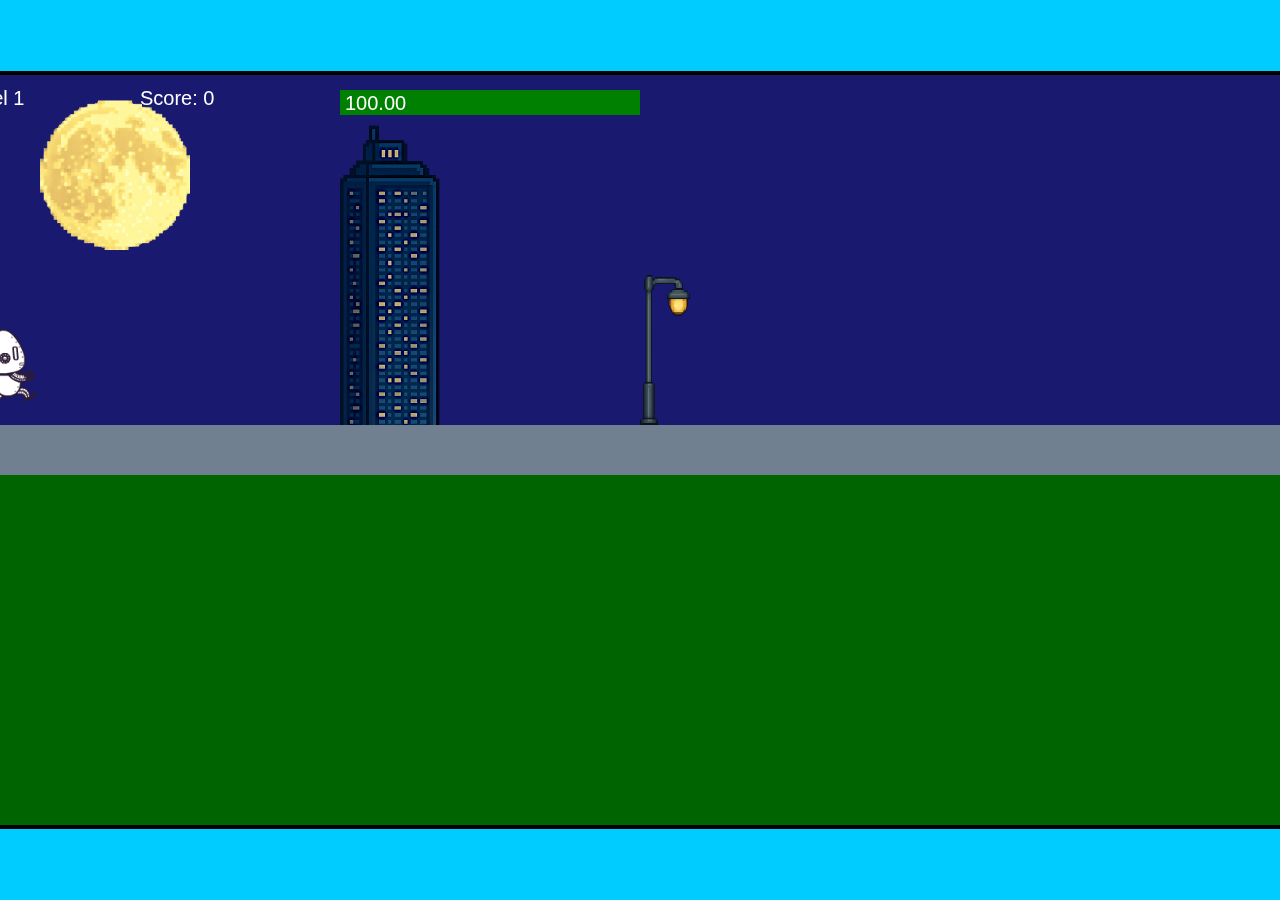
<file: fsd-projects/runtime/index.html>
<!DOCTYPE html>
<html lang="en">
  <head>
    <meta charset="UTF-8" />
    <meta name="viewport" content="width=device-width, initial-scale=1.0" />
    <title>Runtime Neo</title>
    <link rel="stylesheet" href="runtime.css" />
    <script src="https://code.jquery.com/jquery-3.1.0.js"></script>
    <script src="setup.js"></script>
    <script src="levels.js"></script>
    <script src="scenery.js"></script>
    <script src="student.js"></script>
    <script src="main.js"></script>
  </head>
  <body id="body">
    <canvas id="gameCanvas" width="1400" height="750"></canvas>
    <img id="player" src="images/halle.png" />
    <img id="projectile" src="images/projectile.png" />
    <img id="basicPlatform" src="images/interactable/basicPlatform.png" />
    <img id="spikes" src="images/interactable/spikes.png" />
    <img id="bug" src="images/interactable/bug.png" />
    <img id="healthUp" src="images/interactable/healthUp.png" />
    <img id="flag" src="images/interactable/flag.png" />
    <img id="moon" src="images/backgrounds/moon.png" />
    <img id="building" src="images/backgrounds/building.png" />
    <img id="lamp" src="images/backgrounds/lamp.png" />
  </body>
</html>
</file>
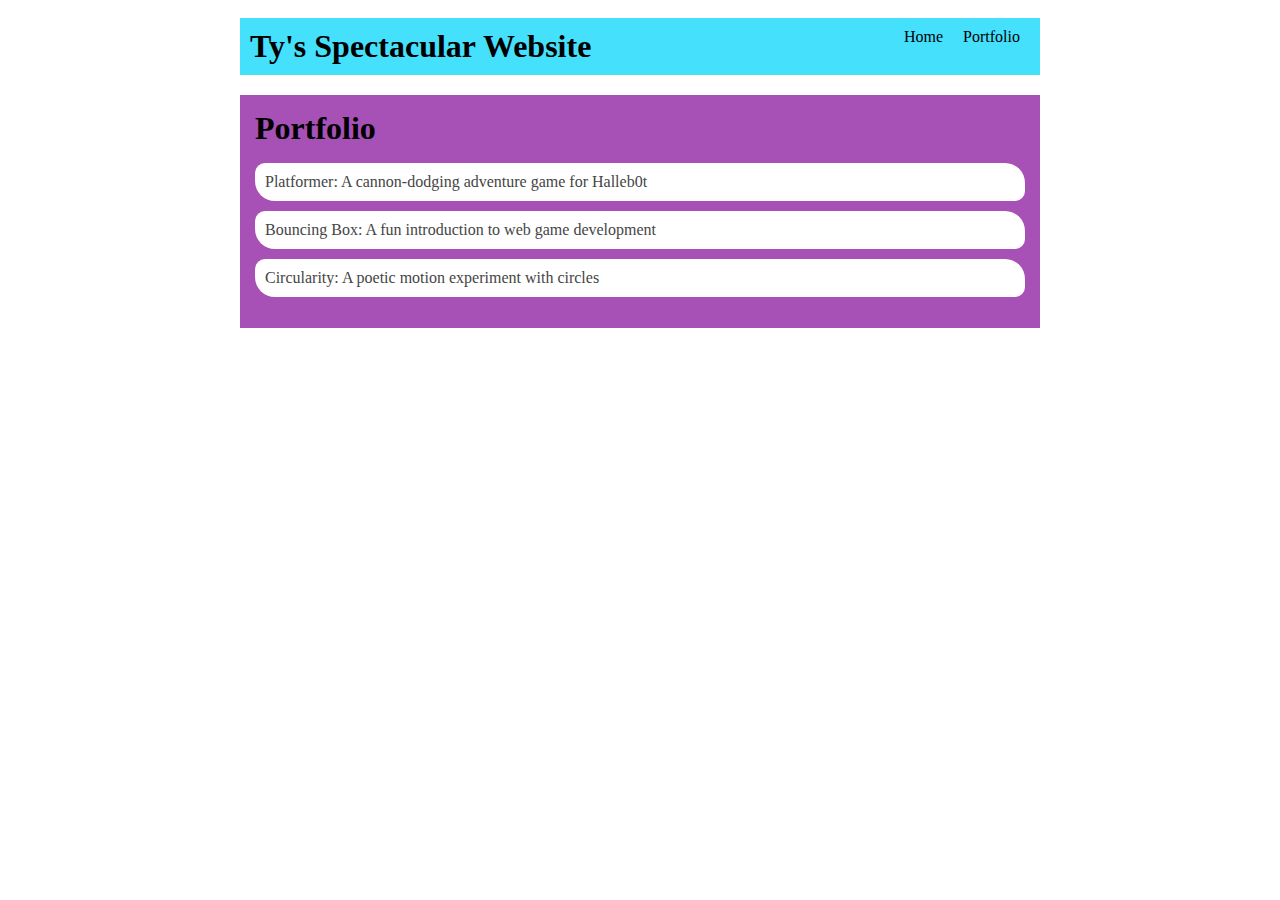
<file: portfolio.html>
<!DOCTYPE html>
<html>
  <head>
    <title> Ty Zeno's Website </title>
    <link rel="stylesheet" href="style.css">
  </head>

  <body>
    <!-- All content goes here -->
    <div id="all-contents">
      <nav>
        <h1> Ty's Spectacular Website </h1>
        <ul id="nav-ul">
            <li class="nav-li">
                <a href="index.html"> Home </a>
            </li>

            <li class="nav-li">
                <a href="portfolio.html"> Portfolio </a>
            </li>
        </ul>
      </nav>

      <main>
        <div class="content">
            <h1> Portfolio </h1>
            <ul id="portfolio">
                <li>
                    <a href="fsd-projects/platformer/">Platformer: A cannon-dodging adventure game for Halleb0t</a>
                </li>
                <li>
                    <a href="fsd-projects/bouncing-box/">Bouncing Box: A fun introduction to web game development</a>
                </li>
                <li>
                    <a href="fsd-projects/circularity/">Circularity: A poetic motion experiment with circles</a>
                </li>
            </ul>
        </div>
      </main>
    </div>
  </body>
</html>
</file>
<file: fsd-projects/runtime/runtime.css>
/* runtime.css */
/* Styles for Runtime Neo auto-runner game */

img {
  display: none;
}

#gameCanvas {
  position: absolute;
  border: 4px solid #000;
  top: 50%;
  left: 50%;
  transform: translate(-50%, -50%);
}

body {
  margin: 0;
  background-color: #00ccff;
  font-family: Arial, sans-serif;
  text-align: center;
  overflow: hidden;
}
</file>
<file: style.css>
body{
    background: rgb(255, 255, 255);
    color: rgb(0, 0, 0);
    padding: 10px;
    font-family: Georgia;
    }

#all-contents {
    max-width: 800px;
    margin: auto;
}

/* navigation menu */
nav {
    background: rgb(68, 224, 252);
    margin: 0 auto;
    display: flex;
    padding: 10px;
    margin-bottom: 20px;
}

h1 {
    display: flex;
    align-items: center;
    color: rgb(0, 0, 0);
    flex: 1;
    margin: 0;
}

#nav-ul {
    list-style-type: none;
    margin: 0;
    padding: 0;
    display: flex;
}

.nav-li {
    display: inline-block;
    padding: 0 10px;
}

a {
    text-decoration: none;
    color: #000000;
}

/* main container area beneath menu */
main {
    background: rgba(145, 37, 164, 0.804);
    display: flex;
    margin-top: 20px;
}

.sidebar {
    margin-right: 25px;
    padding: 10px;
}

.sidebar-img {
    width: 200px;
}

.content {
    flex: 1;
    padding: 15px;
}

/* interests section styles */
#interests {
    border: 4px rgb(248, 153, 58) ridge;
    padding: 8px;
    margin-top: 20px;
}

h2, h3 {
    margin: 0px;
}
/* Portfolio styles */
.content h1 {
  color: black;
}

#portfolio {
  list-style-type: none;
  padding-left: 0;
}

#portfolio li {
  background: #fff;
  padding: 10px;
  border-radius: 10px 20px;
  margin-bottom: 10px;
}

#portfolio li:hover {
  background: #eee;
}

#portfolio a {
  text-decoration: none;
  color: #454545;
  border-radius: 30px;
}
/* responsive web design */
@media screen and (min-width: 120px) and (max-width: 1080px) {
  main {
    height: 100ch;
    zoom: 1.5;
    display: grid;
  }

  h1 {
    font-size: 44px;
  }

  h2 {
    font-size: 42px;
  }

  h3 {
    font-size: 36px;
  }

  #all-contents {
    height: 100ch;
    margin: none;
  }

  a {
    font-size: 42px;
  }

  .sidebar {
    margin-right: 0px;
    justify-content: center;
    align-items: center;
  }

  .sidebar-img {
    width: 100%;
  }

  p,
  li {
    font-size: 24px;
  }

  .content {
    align-content: center;
    justify-content: center;
  }
}
</file>
